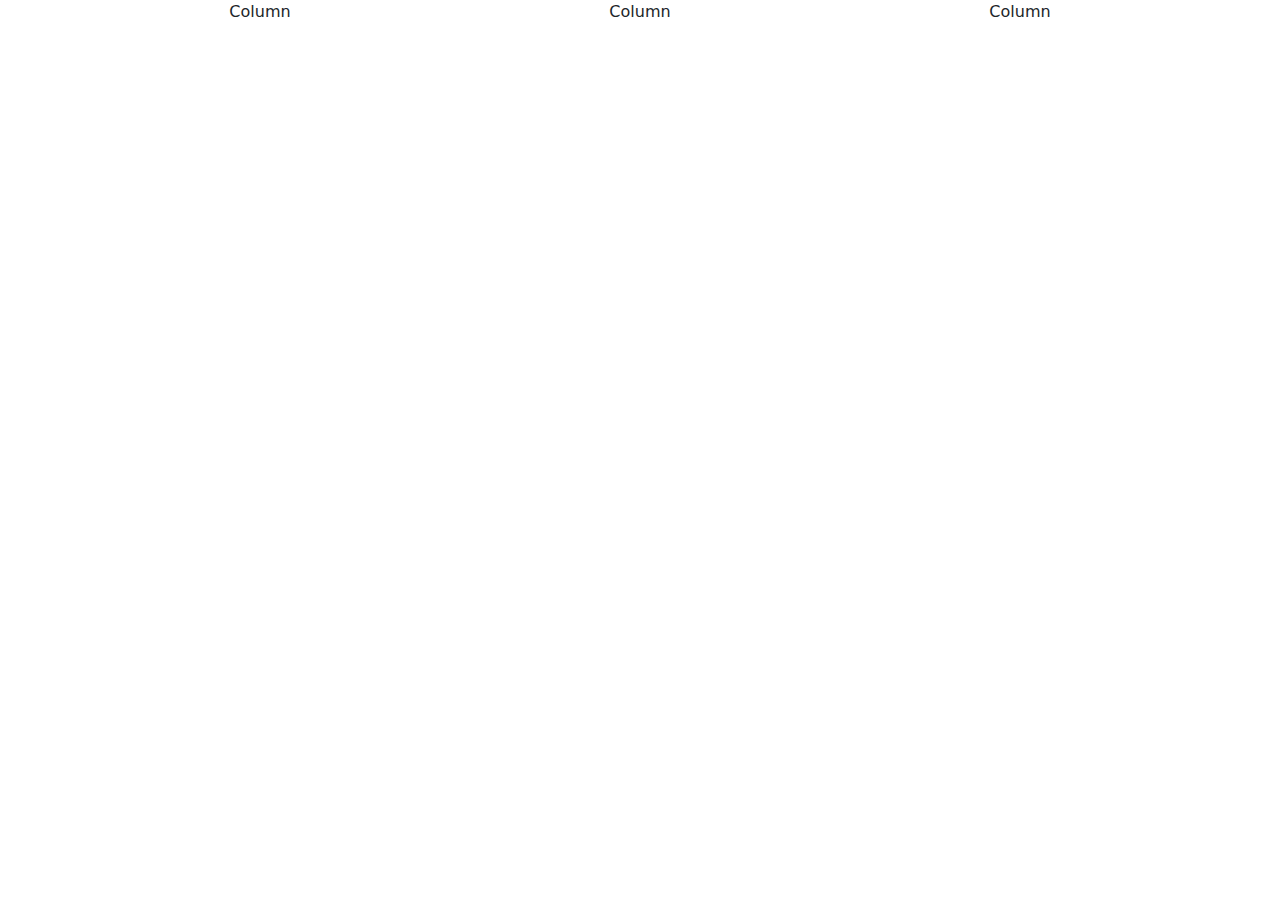
<file: aa.html>
<!DOCTYPE html>
<html>
<head>
    <link href="https://cdn.jsdelivr.net/npm/bootstrap@5.3.3/dist/css/bootstrap.min.css" rel="stylesheet" integrity="sha384-QWTKZyjpPEjISv5WaRU9OFeRpok6YctnYmDr5pNlyT2bRjXh0JMhjY6hW+ALEwIH" crossorigin="anonymous">
    <script src="https://cdn.jsdelivr.net/npm/@popperjs/core@2.11.8/dist/umd/popper.min.js" integrity="sha384-I7E8VVD/ismYTF4hNIPjVp/Zjvgyol6VFvRkX/vR+Vc4jQkC+hVqc2pM8ODewa9r" crossorigin="anonymous"></script>
    <script src="https://cdn.jsdelivr.net/npm/bootstrap@5.3.3/dist/js/bootstrap.min.js" integrity="sha384-0pUGZvbkm6XF6gxjEnlmuGrJXVbNuzT9qBBavbLwCsOGabYfZo0T0to5eqruptLy" crossorigin="anonymous"></script>
</head>
<body>
    <div class="container text-center">
        <div class="row">
          <div class="col">
            Column
          </div>
          <div class="col">
            Column
          </div>
          <div class="col">
            Column
          </div>
        </div>
      </div>

</body>
</html>
</file>
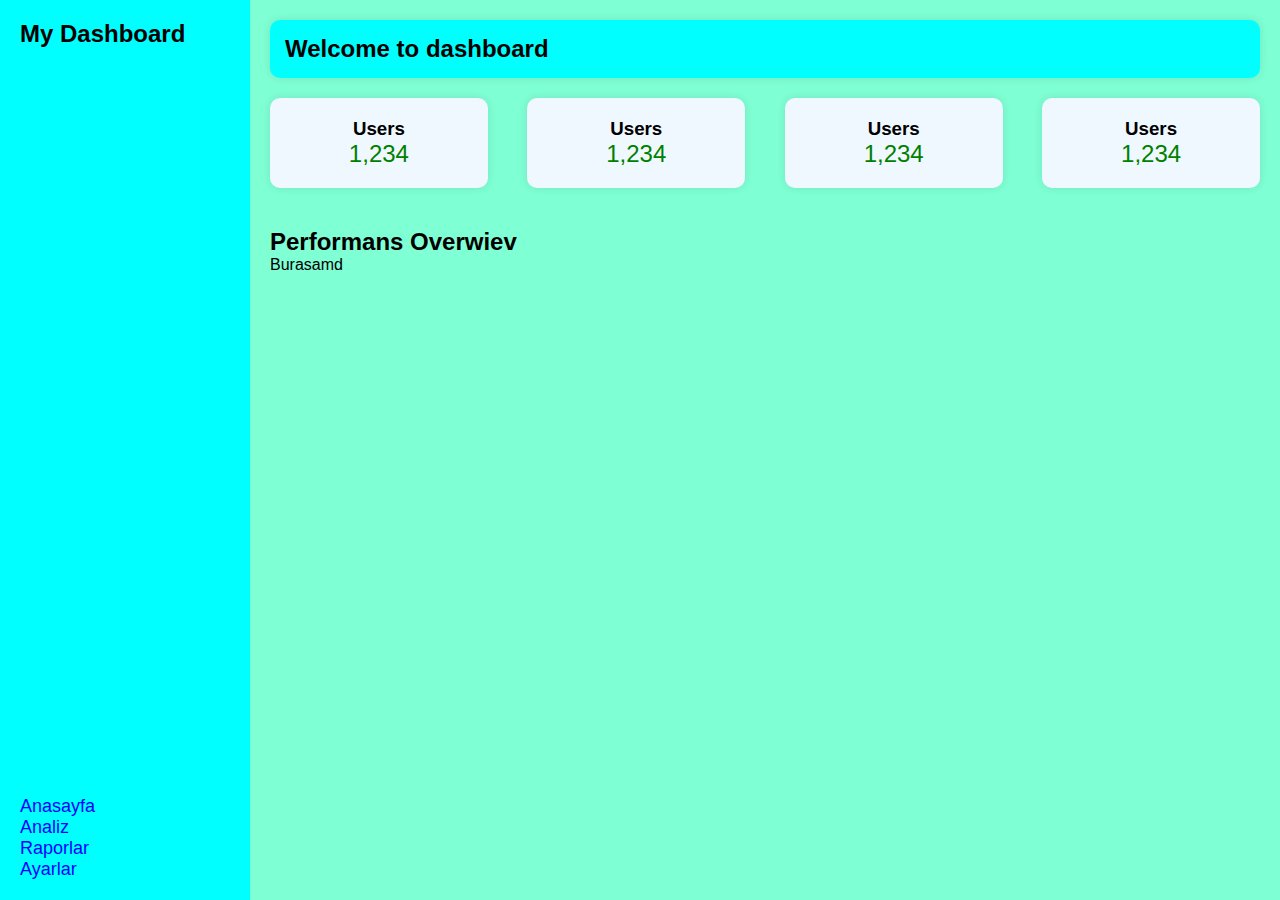
<file: admin.html>
<!DOCTYPE html>
<html>

<head>
    <title>
        Dashboard
    </title>
    <link rel="stylesheet" href="admin.css">
</head>

<body>
    <div class="dashboard">

        <nav class="sidebar">
            <h2>My Dashboard</h2>
            <ul>
                <li><a href="admin.html">Anasayfa</a></li>
                <li><a href="analiz.html">Analiz</a></li>
                <li><a href="rapor.html">Raporlar</a></li>
                <li><a href="">Ayarlar</a></li>
            </ul>
        </nav>
        <div class="main-context">
            <header>
                <h1>Welcome to dashboard</h1>
                <button class="logout-btn"></button>
            </header>

            <section class="cards">
                <div class="card">
                    <h3>Users</h3>
                    <p>1,234</p>
                </div>
                <div class="card">
                    <h3>Users</h3>
                    <p>1,234</p>
                </div>
                <div class="card">
                    <h3>Users</h3>
                    <p>1,234</p>
                </div>
                <div class="card">
                    <h3>Users</h3>
                    <p>1,234</p>
                </div>
            </section>
            <section class="charts">
                <h2>Performans Overwiev</h2>
                <p>Burasamd</p>
            </section>
        </div>
    </div>




</body>

</html>
</file>
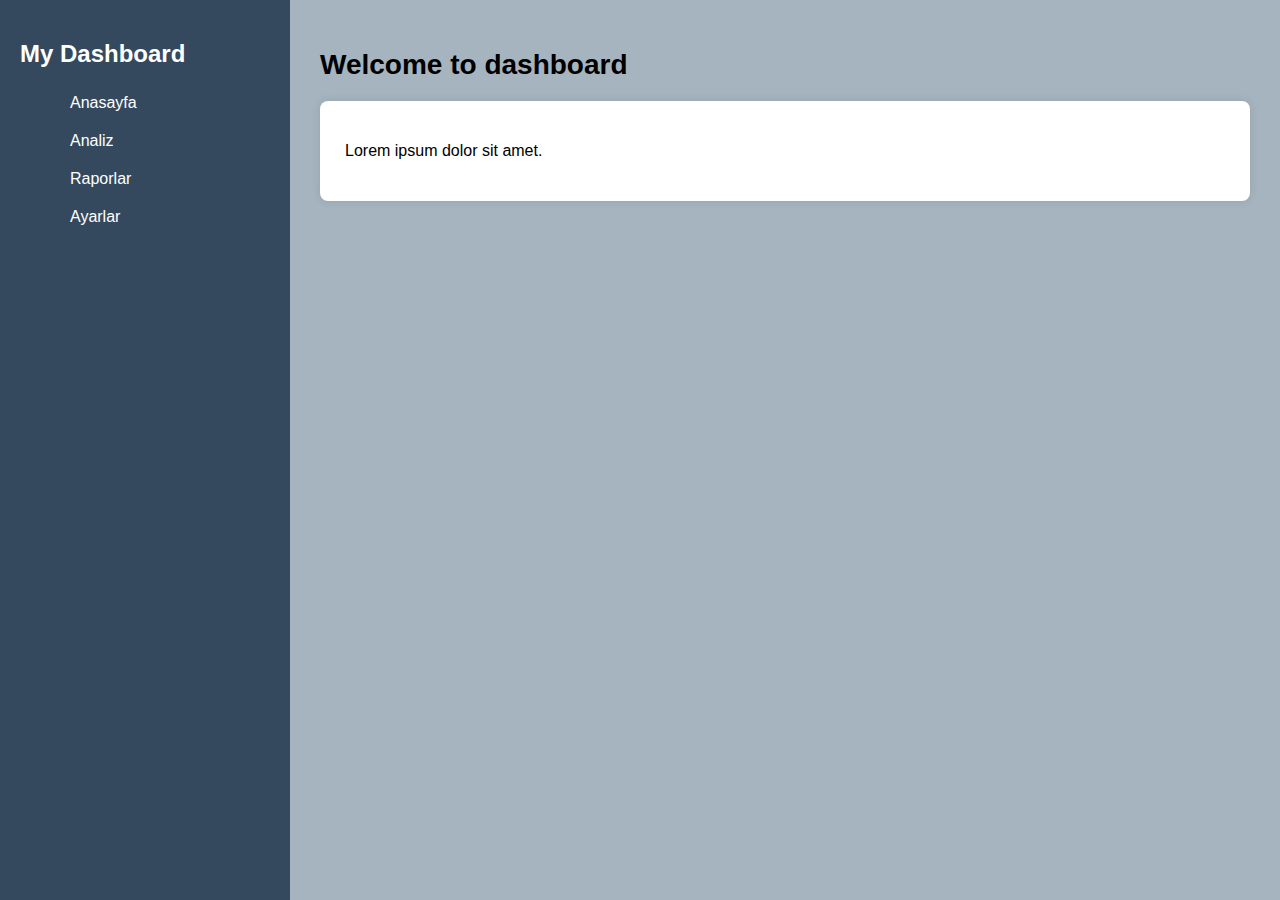
<file: analiz.html>
<!DOCTYPE html>
<html>

<head>
    <title>
        Analiz
    </title>
    <link rel="stylesheet" href="analiz.css">
</head>
<body>
    <div class="dashboard">

        <nav class="sidebar">
            <h2>My Dashboard</h2>
            <ul>
                <li><a href="admin.html">Anasayfa</a></li>
                <li><a href="analiz.html">Analiz</a></li>
                <li><a href="rapor.html">Raporlar</a></li>
                <li><a href="">Ayarlar</a></li>
            </ul>
        </nav>
        <div class="main-context">
            <header>
                <h1>Welcome to dashboard</h1>
            </header>
            <section class="content">
                <p>Lorem ipsum dolor sit amet.</p>
            </section>
        </div>
    </div>




</body>
</html>
</file>
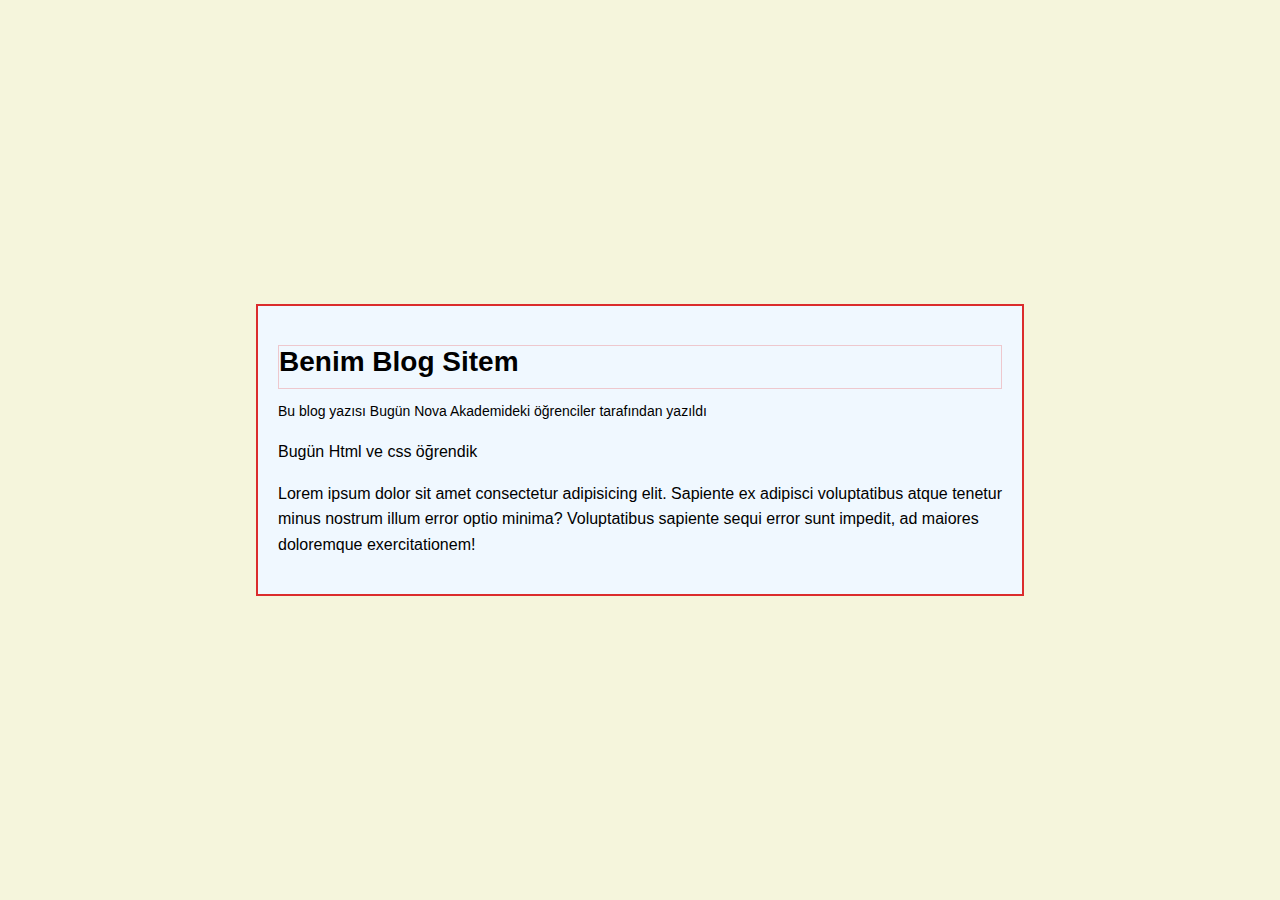
<file: blogSite.html>
<!DOCTYPE html>
<html>
<head>
<title>
blogSite
</title>
<link rel = "stylesheet" href="blogSite.css">
</head>
<body>
    <div class="blog-post">
        <h1 class="post-title">Benim Blog Sitem</h1>
        <p class="post-meta">Bu blog yazısı Bugün Nova Akademideki öğrenciler tarafından yazıldı</p>
        <div class="post-contect">
            <p>Bugün Html ve css öğrendik</p>
            <p>Lorem ipsum dolor sit amet consectetur adipisicing elit. Sapiente ex adipisci voluptatibus atque tenetur minus nostrum 
                illum error optio minima? Voluptatibus sapiente sequi error sunt impedit, ad maiores doloremque exercitationem!</p>
        </div>
    </div>
</body>
</html>
</file>
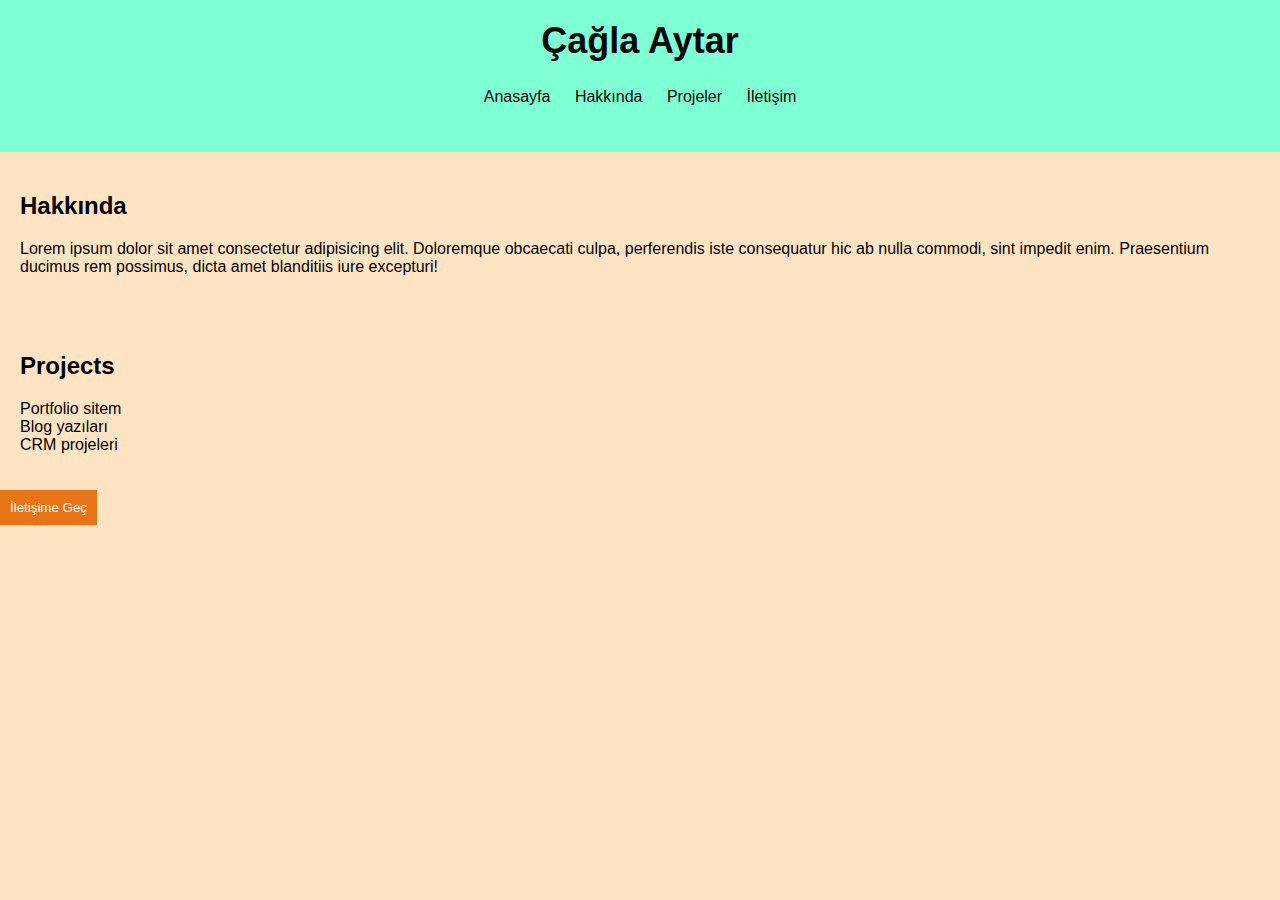
<file: card.html>
<!DOCTYPE html>
<html>
<head>
<title>
Portföy Sitesi
</title>
<link rel = "stylesheet" href="card.css">
</head>
<body>

    <header id="header">
        <h1 class="title">Çağla Aytar</h1>
        <nav>
            <ul class="nav-list">
                <li>Anasayfa</li>
                <li>Hakkında</li>
                <li>Projeler</li>
                <li>İletişim</li>
            </ul>
        </nav>
    </header>
    <section id="about">
        <h2>Hakkında</h2>
        <p>Lorem ipsum dolor sit amet consectetur adipisicing elit. Doloremque obcaecati culpa, perferendis iste consequatur hic ab nulla commodi, sint impedit enim. 
            Praesentium ducimus rem possimus, dicta amet blanditiis iure excepturi!</p>
    </section>
    <section id="projects">
        <h2>Projects</h2>
        <ul class="projects-list">
            <li>Portfolio sitem</li>
            <li>Blog yazıları</li>
            <li> CRM projeleri</li>
        </ul>
    </section>

    <footer>
        <button class="contact-btn">İletişime Geç</button>
    </footer>
</body>
</html>
</file>
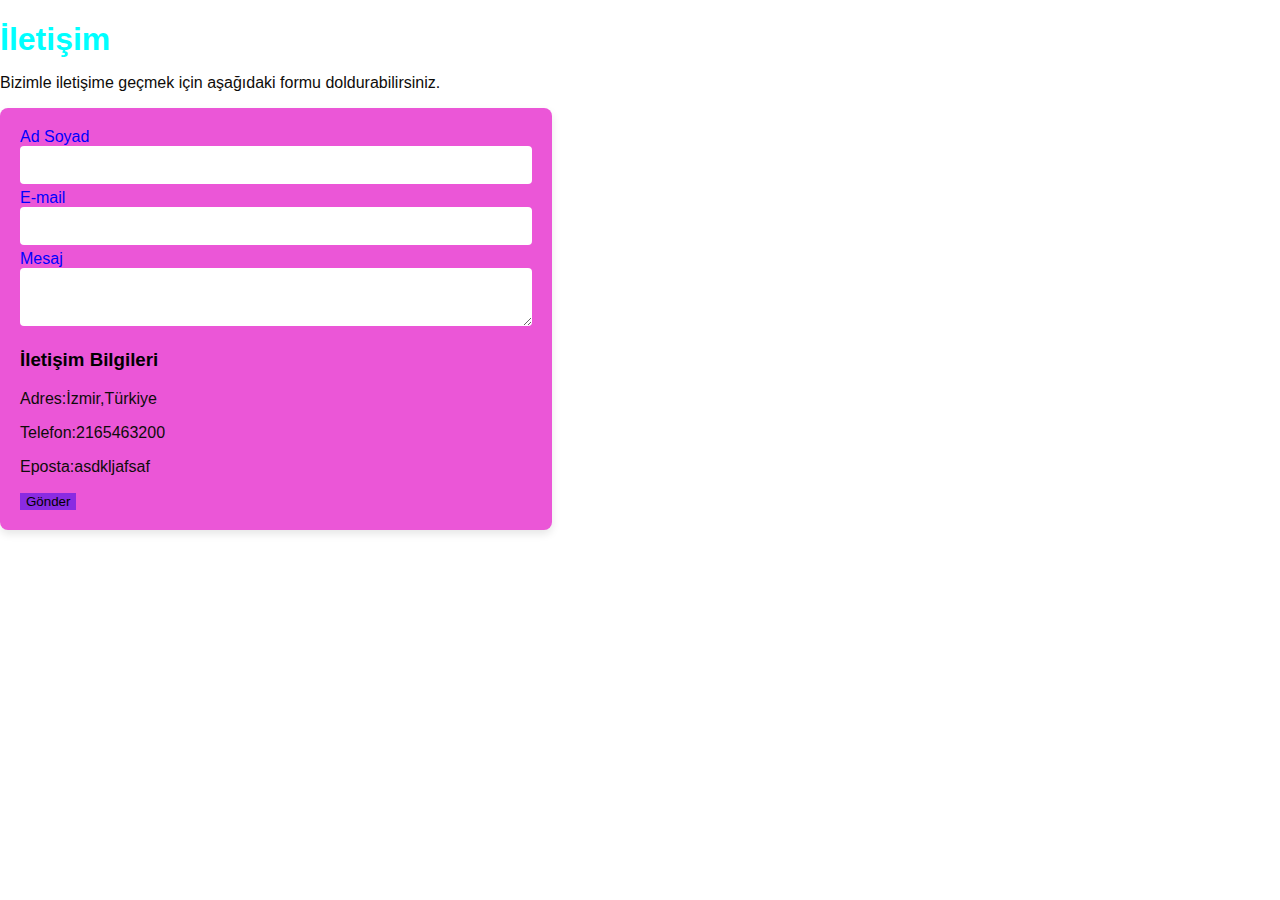
<file: iletisim.html>
<!DOCTYPE html>
<html>

<head>
    <title>
        İletişim
    </title>
    <link rel="stylesheet" href="iletisim.css">
</head>

<body>
    <h1>İletişim</h1>
    <p>Bizimle iletişime geçmek için aşağıdaki formu doldurabilirsiniz.</p>
    <div class="contact-form">
        <form action="#">
            <div class="form-group">
                <label for="name">Ad Soyad</label>
                <input type="text" required>
            </div>
            <div class="form-group">
                <label for="email">E-mail</label>
                <input type="email" required>
            </div>
            <div class="form-group">
                <label for="message">Mesaj</label>
                <textarea name="message" id=""></textarea>
            </div>
            <div class="contact-info">
                <h3>İletişim Bilgileri</h3>
                <p>Adres:İzmir,Türkiye</p>
                <p>Telefon:2165463200</p>
                <p>Eposta:asdkljafsaf</p>
            </div>
            <button class="submit-btn">Gönder</button>
        </form>
    </div>

    
</body>

</html>
</file>
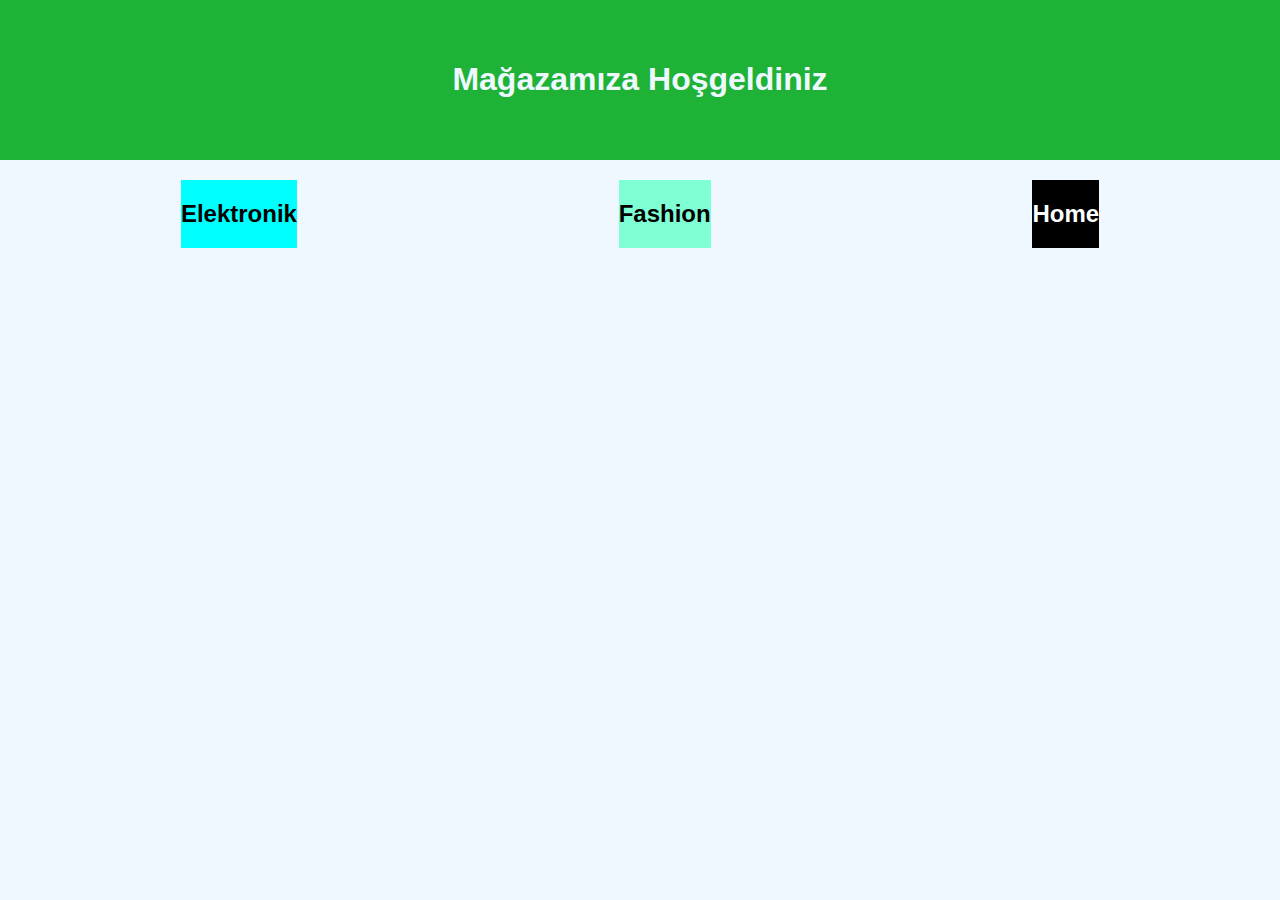
<file: magaza.html>
<!DOCTYPE html>
<html>
<head>
<title>
Mağaza Sitesi
</title>
<link rel = "stylesheet" href="magaza.css">
</head>
<body>
    <header class="store-header">
        <h1>Mağazamıza Hoşgeldiniz</h1>
    </header>
    <section class="product-categories">
        <div class="category-elektronik">
            <h2>Elektronik</h2>
        </div>
        <div class="category-fashion">
            <h2>Fashion</h2>
        </div>
        <div class="category-home">
            <h2>Home</h2>
        </div>
    </section>
</body>
</file>
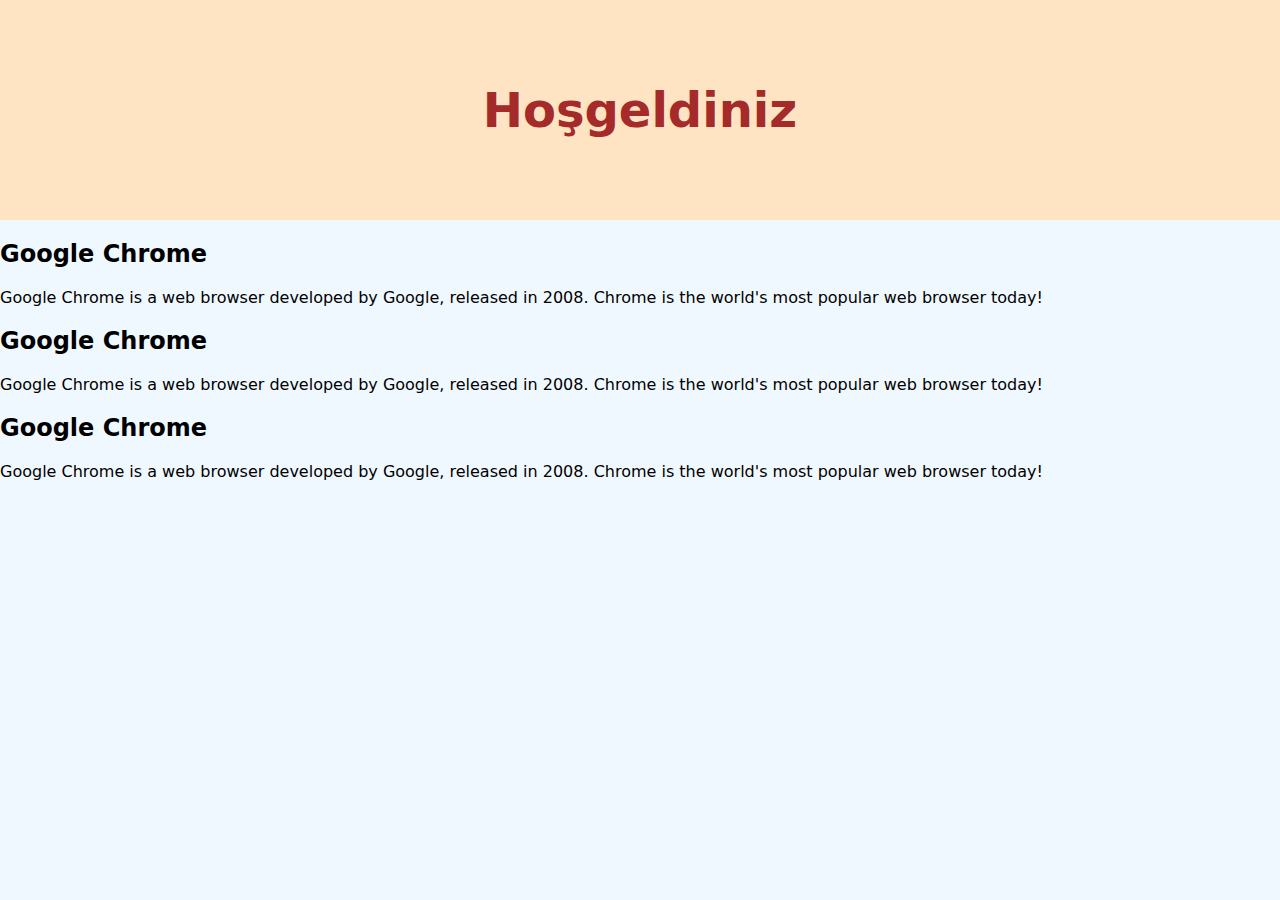
<file: metinYaziProjesi.html>
<!DOCTYPE html>
<html>
<head>
<title>
Metin Yazı Projesi
</title>
<link rel = "stylesheet" href="metinYaziProjesi.css">
<link rel="preconnect" href="https://fonts.googleapis.com">
<link rel="preconnect" href="https://fonts.gstatic.com" crossorigin>
<link href="https://fonts.googleapis.com/css2?family=Edu+AU+VIC+WA+NT+Guides:wght@400..700&display=swap" rel="stylesheet">
</head>
<body>

<header class="blog-header">
    <h1>Hoşgeldiniz</h1>
</header>

<section class="blog-content">
    <article class="post">
        <h2>Google Chrome</h2>
        <p>Google Chrome is a web browser developed by Google, released in 2008. Chrome is the world's most popular web browser today!</p>
        </article>

    <article class="post">
        <h2>Google Chrome</h2>
        <p>Google Chrome is a web browser developed by Google, released in 2008. Chrome is the world's most popular web browser today!</p>
    </article>

    <article class="post"></article>
        <h2>Google Chrome</h2>
        <p>Google Chrome is a web browser developed by Google, released in 2008. Chrome is the world's most popular web browser today!</p>
    </article>

</section>

</body>
</html>
</file>
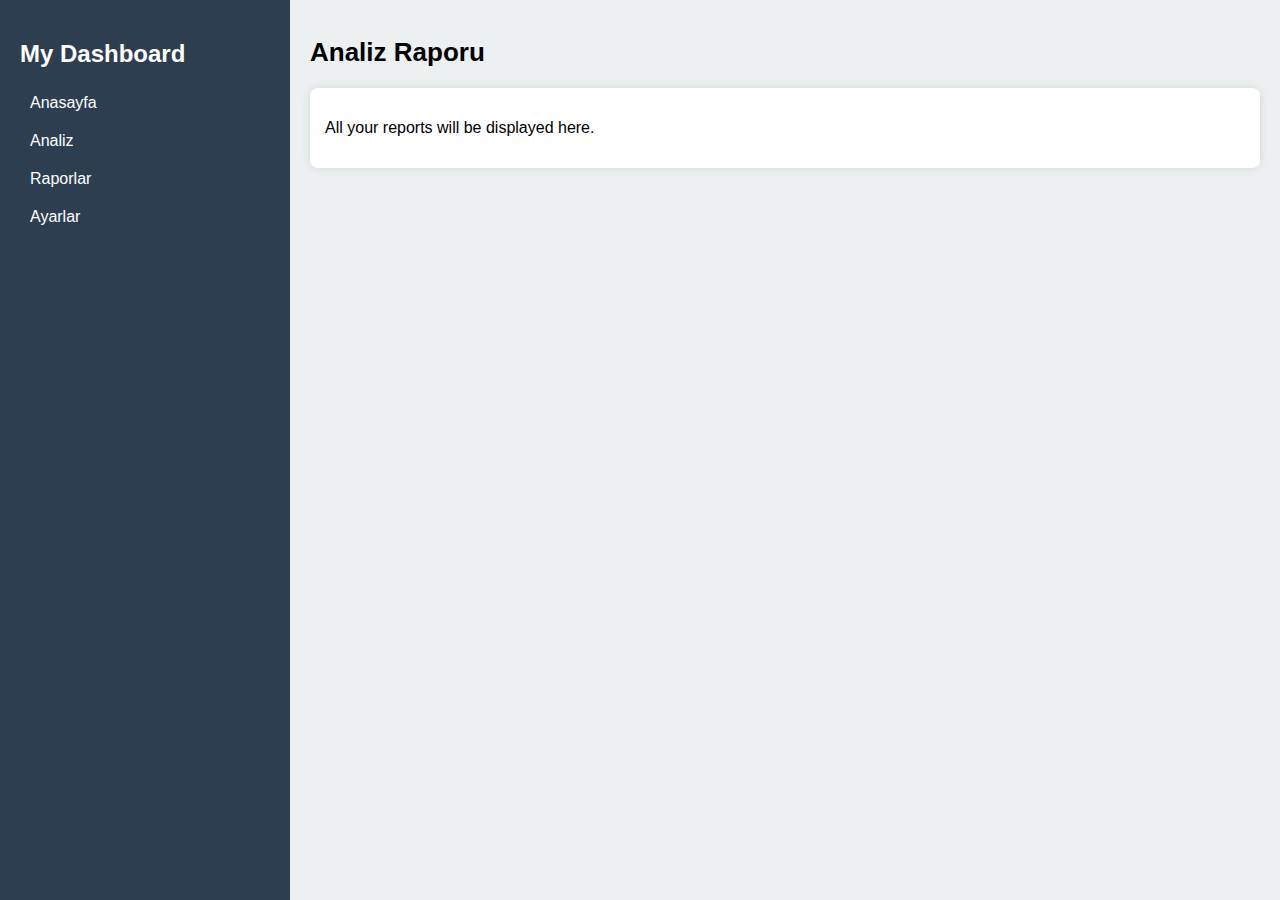
<file: rapor.html>
<!DOCTYPE html>
<html>

<head>
    <title>
        Rapor
    </title>
    <link rel="stylesheet" href="rapor.css">
</head>

<body>

    <div class="dashboard">
        <nav class="sidebar">
            <h2>My Dashboard</h2>
            <ul>
                <li><a href="admin.html">Anasayfa</a></li>
                <li><a href="analiz.html">Analiz</a></li>
                <li><a href="rapor.html">Raporlar</a></li>
                <li><a href="">Ayarlar</a></li>
            </ul>
        </nav>

        <div class="main-content">
            <header>
                <h1>Analiz Raporu</h1>
            </header>

            <section class="content">
                <p>All your reports will be displayed here.</p>
            </section>
        </div>
    </div>

</body>

</html>
</file>
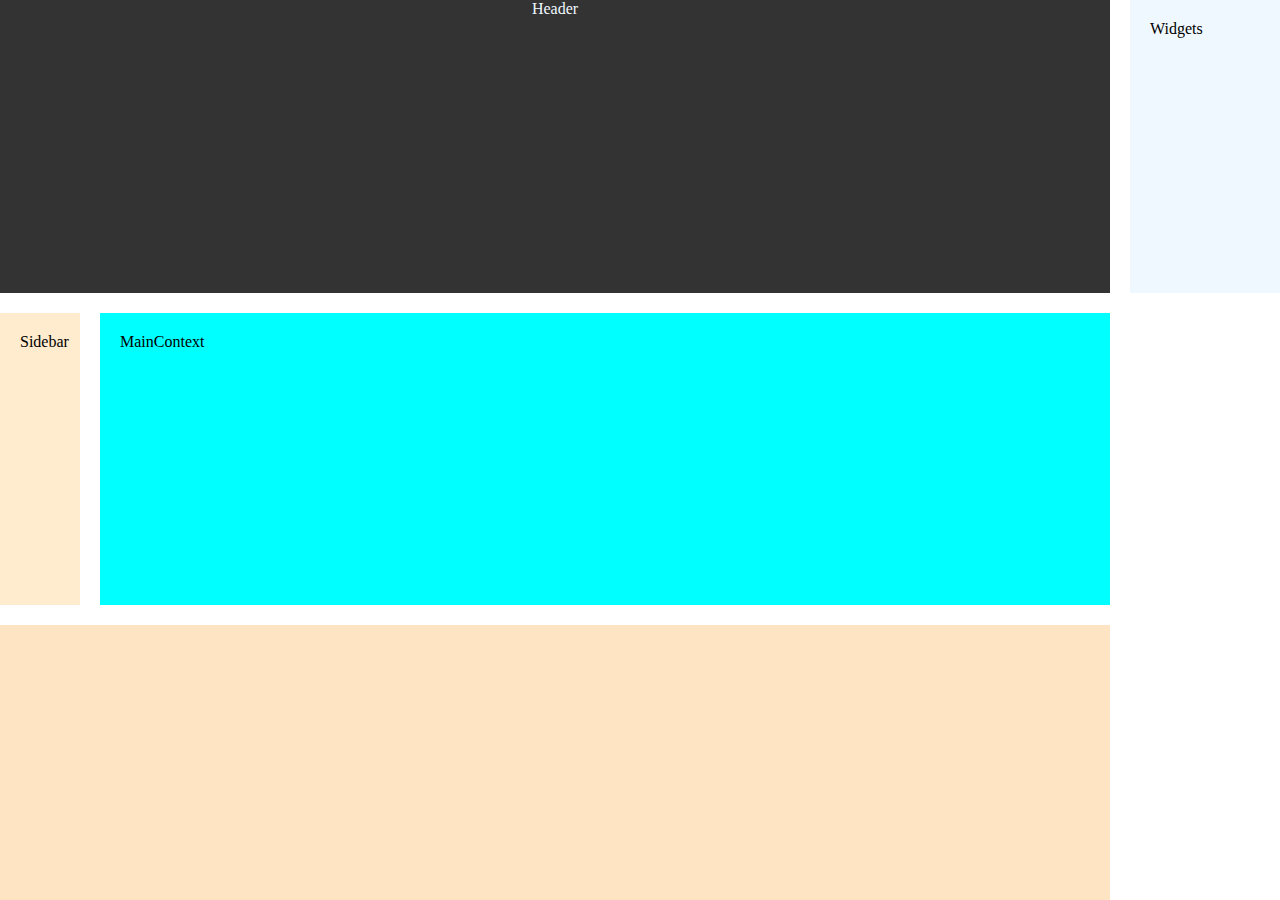
<file: webapp.html>
<!DOCTYPE html>
<html>

<head>
    <title>Kontrol Paneli</title>
    <link rel="stylesheet" href="webapp.css">
</head>

<body>
    <div class="dashboard">
        <header class="header"> Header </header>
        <nav class="sidebar">Sidebar</nav>
        <main class="main">MainContext</main>
        <div class="widgets">Widgets</div>
        <footer class="footer"></footer>
    </div>
</body>
</html>
</file>
<file: admin.css>
* {
    margin: 0;
    padding: 0;
    box-sizing: border-box;
    font-family: Arial, sans-serif;
}

body {
    background-color: rgb(9, 58, 102);
    display: flex;
    height: 100vh;
}

.dashboard {
    display: flex;
    width: 100%;
}

.sidebar {
    width: 250px;
    background-color: aqua;
    color: black;
    padding: 20px;
    display: flex;
    flex-direction: column;
    justify-content: space-between;
}

.sidebar h2 {
    margin-bottom: 20px;
    font-size: 24px;
}

.sidebar ul {
    list-style: none;
}

.sidebar ul li a {
    color: blue;
    text-decoration: none;
    font-size: 18px;
    display: block;
    border-radius: 4px;
    transition: background 0.3s;
}

.sidebar ul li a:hover {
    background-color: beige;
}

.main-context {
    flex-grow: 1;
    padding: 20px;
    background-color: aquamarine;

}

header {
    display: flex;
    justify-content: space-between;
    align-items: center;
    background-color: aqua;
    padding: 15px;
    border-radius: 10px;
    box-shadow: 0 0 10px rgba(0, 0, 0, 0.1);
}

header h1 {
    font-size: 24px;
}

.logout-btn {
    padding: auto;
    background-color: brown;
    color: aliceblue;
    border: none;
    border-radius: 4px;
}
.logout-btn:hover{
    background-color: brown;
}

.cards{
    display: flex;
    justify-content: space-between;
    margin-top: 20px;
}

.card{
    background-color: aliceblue;
    padding: 20px;
    border-radius: 10px;
    box-shadow: 0 0 10px rgba(0,0,0,0.1);
    text-align:center;
    width: 22%;
}

.card p{
    font-size: 24px;
    color: green;
}

.charts {
    margin-top: 40px;
}
</file>
<file: analiz.css>
/* Genel yapı */
body {
    background-color: #eaeaea;
    font-family: 'Segoe UI', sans-serif;
    margin: 0;
    padding: 0;
}

.dashboard {
    display: flex;
    height: 100vh;
}

/* Sidebar için genel yapı */
.sidebar {
    width: 250px;
    background-color: #34495e;
    color: #fff;
    padding: 20px;
}

.sidebar h2 {
    margin-bottom: 15px;
}

.sidebar ul {
    list-style-type: none;
}

.sidebar ul li a {
    text-decoration: none;
    color: white;
    padding: 10px;
    display: block;
    transition: 0.2s;
}

.sidebar ul li a:hover {
    background-color: #1abc9c;
}

/* Analytics İçeriği */
.main-context {
    flex-grow: 1;
    padding: 30px;
    background-color: #a5b4be;
}

header h1 {
    font-size: 28px;
    margin-bottom: 20px;
}

section.content {
    background-color: white;
    padding: 25px;
    border-radius: 8px;
    box-shadow: 0 0 10px rgba(0, 0, 0, 0.1);
}
</file>
<file: blogSite.css>
body{
    font-family: Arial, sans-serif;
    background-color: beige;
    margin: 0;
    padding: 0;
    display: flex;
    justify-content: center;
    align-items: center;
    height: 100vh;
}

.blog-post{
    width: 60%;
    padding: 20px;
    border: 2px solid #db2c2c;
    margin: 20px;
    background-color: aliceblue;
    box-sizing: border-box;
    display: block;
}

.post-title{
    font-size: 28px;
    margin-bottom: 10px;
    border: 1px solid #e70c0c33;
    padding-bottom: 10px;
}

.post-meta{
    font-size: 14px;
    color: black;
    margin-bottom: 20px;
}

.post-contect{
    margin-bottom: 15px;
    line-height: 1.6;
}

/*bütün elemanlarda taşmayı engelle*/
*{
    box-sizing: border-box;
}
</file>
<file: card.css>
body {
    font-family: Arial, sans-serif;
    margin: 0;
    padding: 0;
    background-color: bisque;
}

#header{
    background-color: aquamarine;
    color: rgb(7, 7, 7);
    padding: 20px;
    text-align: center;
}

.title{
    font-size: 36px;
    margin: 0;
}

.nav-list{
    list-style: none;
    padding: 0;
}

.nav-list li{
    display: inline-block;
    margin: 10px;

}

#about{
    padding: 20px;

}

#projects{
    padding: 20px;

}

.projects-list{
    list-style-type: none;
    padding: 0;
}

.contact-btn{
    background-color: rgb(231, 117, 23);
    color: white;
    border: none;
    padding: 10px;
    
}
/*Fare üstüne geldiğinde renk değiştir*/
.contact-btn:hover{
    background-color: rgb(3, 41, 28);
    color: white;
}
</file>
<file: iletisim.css>
body{
    font-family: Arial, sans-serif;
    margin: 0;
    padding: 0;
}

.container{
    max-width: 800px;
    margin: 0 auto;
    padding: 20px;
    text-align: center;
}

h1{
    color: aqua;
    margin-bottom: 10px;
}

p{
    color: rgb(14, 12, 10);
}

.contact-form{
    width: 40%;
    background-color: rgb(235, 86, 215);
    padding: 20px;
    border-radius: 8px;
    box-shadow: 0 4px 8px rgba(0, 0, 0, 0.1);
}

.form-group{
    display: block;
    color: blue;
    margin-bottom: 5px;

}

.form-group input,
.form-group textarea{
    width: 100%;
    padding: 10px;
    border-radius: 4px;
    border: 1px;
    font-size: 16px;
    box-sizing: border-box;
}

.submit-btn{
    background-color: blueviolet;
    border: none;
}

.submit-btn:hover{
    background-color: aquamarine;
}
</file>
<file: magaza.css>
body{
    font-family: Arial,sans-serif;
    margin: 0;
    padding: 0;
    background-color: aliceblue;
}

.store-header{
    background-color: rgb(30, 179, 54);
    color: aliceblue;
    text-align: center;
    padding: 40px;
}

.product-categories{
    display: flex; /*Tablet-telefon-masaüstü aynı gözükmesi için*/
    justify-content: space-around;
    padding: 20px;
    margin: 0;
}

.category-elektronik{
    background-color: aqua;
}

.category-fashion{
    background-color: aquamarine;
}

.category-home{
    background-color: black;
    color: white;
}
</file>
<file: metinYaziProjesi.css>
body{
    font-family: system-ui, -apple-system, BlinkMacSystemFont, 'Segoe UI', Roboto, Oxygen, Ubuntu, Cantarell, 'Open Sans', 'Helvetica Neue', sans-serif;
    margin: 0;
    padding: 0;
    background-color: aliceblue;
}

.blog-header{
    background-color: bisque;
    color: brown;
    text-align: center;
    padding: 50px;
}

.blog-header h1{
    font-size: 48px;
}

.blog-header h1:hover{
    color: red;
}

.blog-contect{
    box-shadow: 0 4px 8px rgba(0,0,0,0,1);
}
</file>
<file: rapor.css>
/* Genel yapı */
body {
    background-color: #fafafa;
    font-family: Verdana, sans-serif;
    margin: 0;
    padding: 0;
}

.dashboard {
    display: flex;
    height: 100vh;
}

/* Sidebar için genel yapı */
.sidebar {
    width: 250px;
    background-color: #2d3e50;
    color: #fff;
    padding: 20px;
}

.sidebar h2 {
    margin-bottom: 10px;
}

.sidebar ul {
    list-style: none;
    padding: 0;
}

.sidebar ul li a {
    color: #fff;
    text-decoration: none;
    padding: 10px;
    display: block;
}

.sidebar ul li a:hover {
    background-color: #3498db;
}

/* Reports İçeriği */
.main-content {
    flex-grow: 1;
    padding: 20px;
    background-color: #ecf0f1;
}

header h1 {
    font-size: 26px;
    margin-bottom: 20px;
}

section.content {
    background-color: #ffffff;
    padding: 15px;
    border-radius: 8px;
    box-shadow: 0 0 10px rgba(0, 0, 0, 0.1);
}
</file>
<file: webapp.css>
body{
    margin: 0;
}

.dashboard{
    display: grid;
    grid-template-columns: 200px 1fr;
    grid-template-columns: 80px 1fr 150px;
    grid-gap: 20px;
    height: 100vh;
    grid-template-areas: 
        "header header" 
        "sidebar main"
        "footer footer";
}

.header{
    grid-area: header;
    background-color: #333;
    color: aliceblue;
    text-align: center;
}

.sidebar{
    grid-area: sidebar;
    background-color: blanchedalmond;
    padding: 20px;
}

.main{
    grid-area: main;
    background-color: aqua;
    padding: 20px;
    box-shadow: 0 4px 8px rgba(red, green, blue, alpha);
}

.widgets{
    background-color: aliceblue;
    padding: 20px;
}

.footer{
    grid-area: footer;
    background-color: bisque;
    color: aliceblue;
    padding: 20px;
}
</file>
